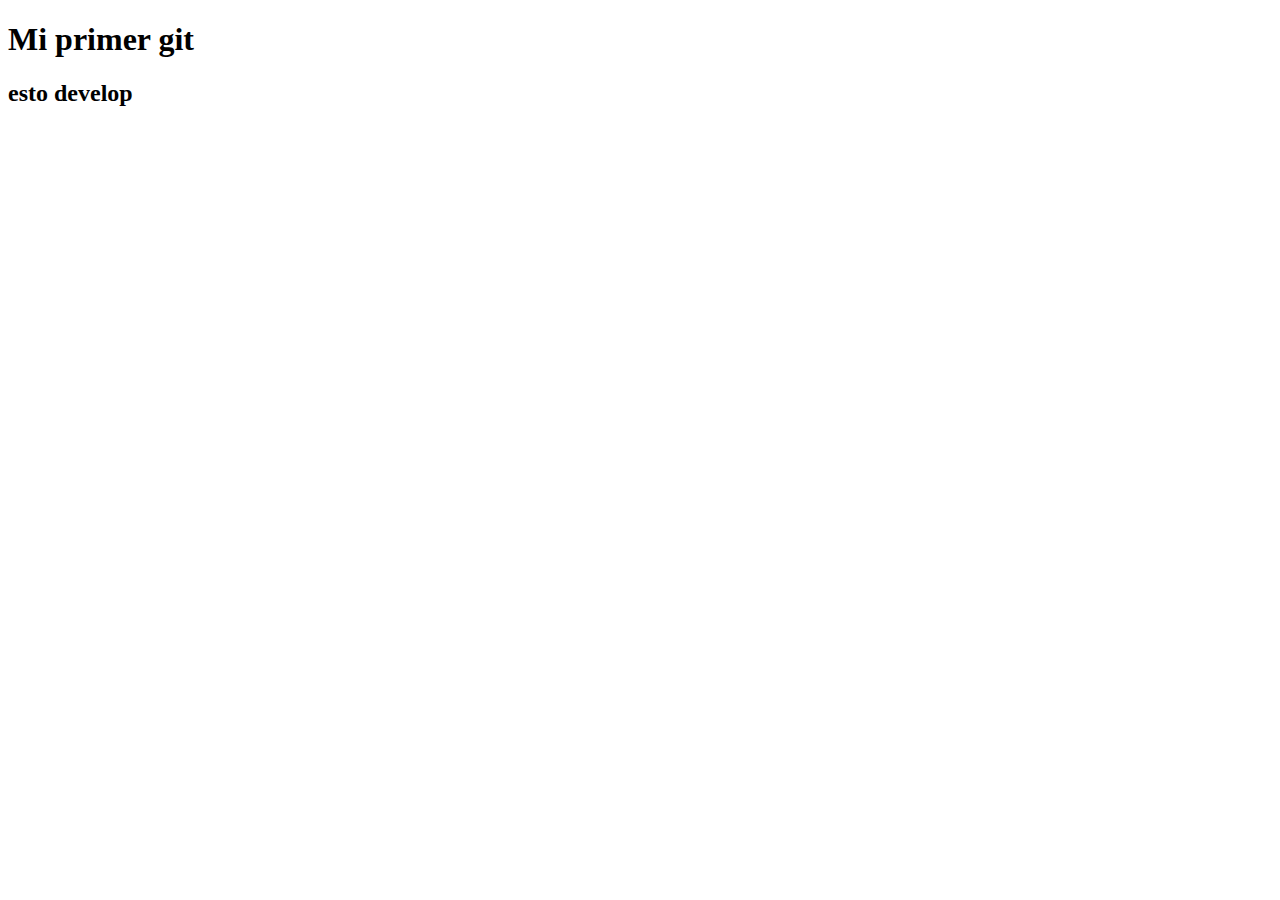
<file: index.html>
<!DOCTYPE html>
<html lang="en">
<head>
    <meta charset="UTF-8">
    <meta http-equiv="X-UA-Compatible" content="IE=edge">
    <meta name="viewport" content="width=device-width, initial-scale=1.0">
    <title>Ejemplo cambio</title>
</head>
<body>
    <h1>Mi primer git</h1>
    <h2>esto develop    </h2>
</body>
</html>
</file>
